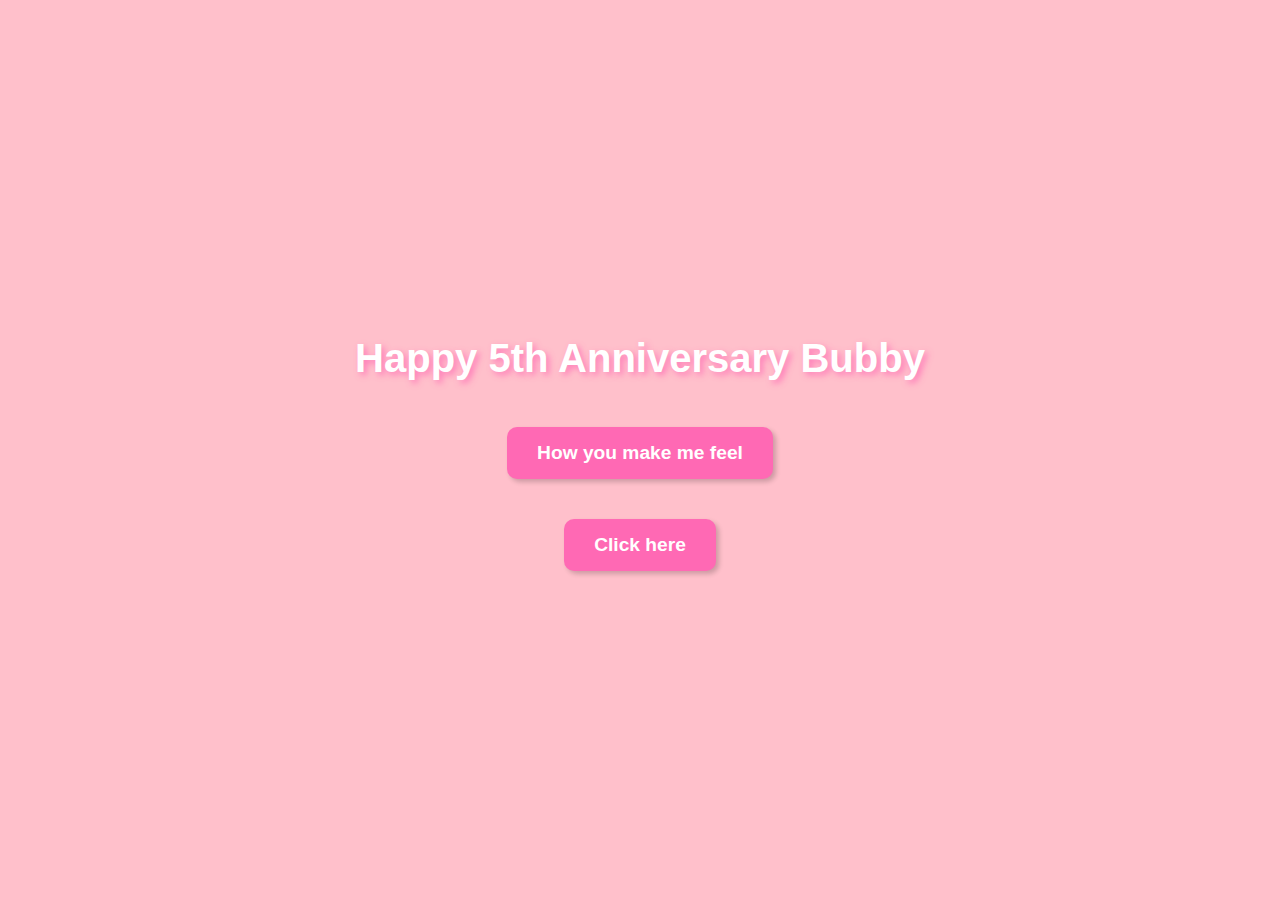
<file: index.html>
<!DOCTYPE html>
<html lang="en">
<head>
    <meta charset="UTF-8">
    <meta name="viewport" content="width=device-width, initial-scale=1.0">
    <title>Happy 5th Anniversary</title>
    <style>
        body {
            background-color: #ffc0cb;
            text-align: center;
            font-family: 'Comic Sans MS', cursive, sans-serif;
            margin: 0;
            height: 100vh;
            display: flex;
            flex-direction: column;
            align-items: center;
            justify-content: center;
            overflow: hidden;
        }
        h1 {
            font-size: 2.5em;
            color: white;
            text-shadow: 3px 3px 6px rgba(255, 105, 180, 0.8);
        }
        .button {
            margin: 20px;
            padding: 15px 30px;
            font-size: 1.2em;
            font-weight: bold;
            border: none;
            border-radius: 10px;
            background-color: hotpink;
            color: white;
            cursor: pointer;
            box-shadow: 3px 3px 5px rgba(0, 0, 0, 0.2);
            transition: transform 0.2s;
        }
        .button:hover {
            transform: scale(1.1);
        }
        .emoji {
            position: absolute;
            font-size: 2em;
            opacity: 0.8;
            animation: fall linear infinite;
        }
        @keyframes fall {
            from { transform: translateY(-10vh); }
            to { transform: translateY(100vh); }
        }
    </style>
</head>
<body>
    <h1>Happy 5th Anniversary Bubby</h1>
    <button class="button" onclick="startEmojiRain()">How you make me feel</button>
    <button class="button" onclick="location.href='text.html'">Click here</button>

    <script>
        function startEmojiRain() {
            const emojis = ["😘", "💞", "🦋", "🤍", "🎗️", "🩵", "🫧", "🎀", "🥺", "🌸", "🫀", "💘", "🌹", "💋"];
            setInterval(() => {
                const emoji = document.createElement("div");
                emoji.className = "emoji";
                emoji.innerText = emojis[Math.floor(Math.random() * emojis.length)];
                document.body.appendChild(emoji);

                emoji.style.left = Math.random() * 100 + "vw";
                emoji.style.animationDuration = Math.random() * 3 + 5 + "s"; 
                setTimeout(() => { emoji.remove(); }, 8000);
            }, 300);
        }
    </script>
</body>
</html>
</file>
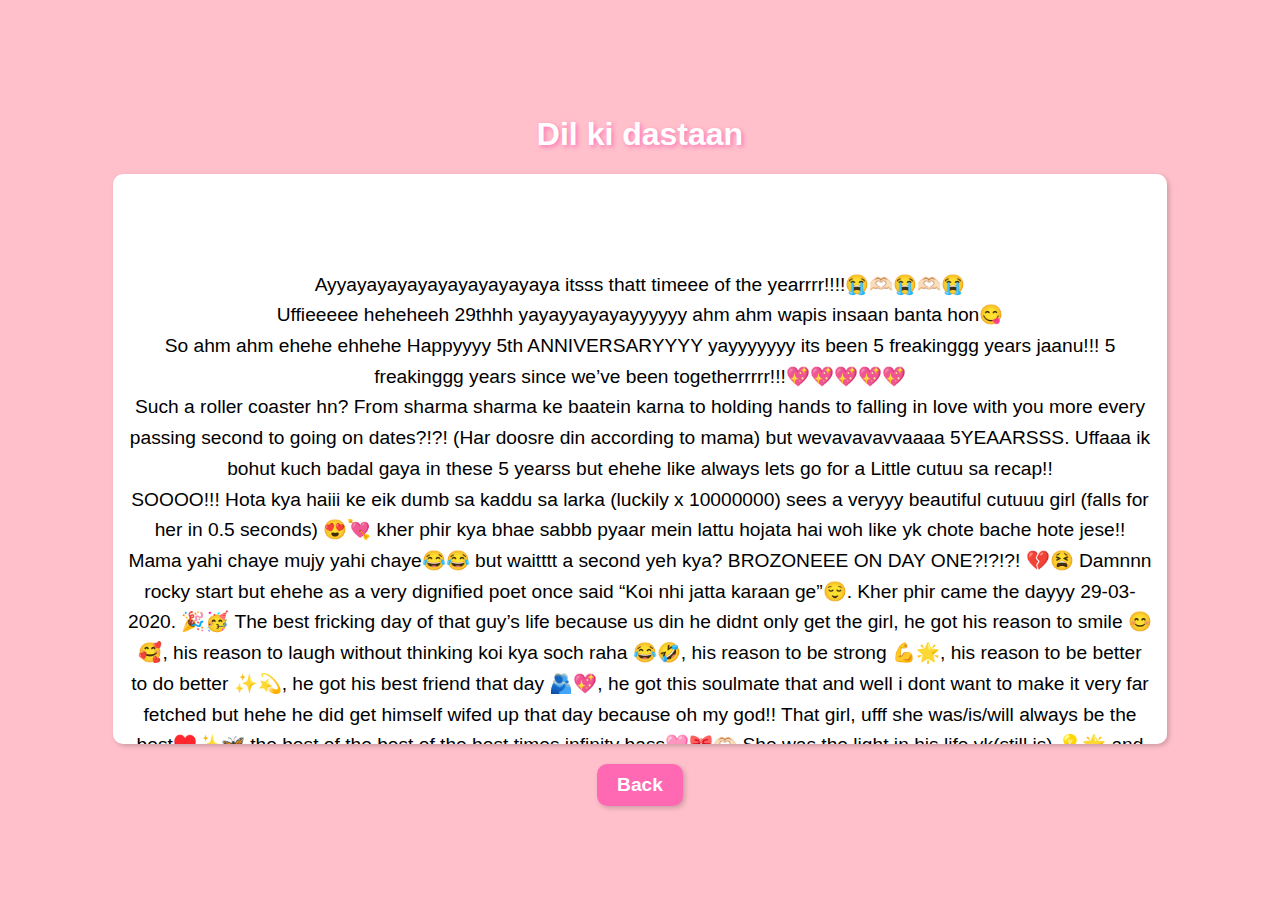
<file: text.html>
<!DOCTYPE html>
<html lang="en">
<head>
    <meta charset="UTF-8">
    <meta name="viewport" content="width=device-width, initial-scale=1.0">
    <title>DIL KI DAASTAN</title>
    <style>
        body {
            background-color: #ffc0cb;
            display: flex;
            flex-direction: column;
            align-items: center;
            justify-content: center;
            height: 100vh;
            margin: 0;
            font-family: 'Comic Sans MS', cursive, sans-serif;
        }
        h1 {
            font-size: 2em;
            color: white;
            text-shadow: 2px 2px 4px rgba(255, 105, 180, 0.8);
        }
        .message-container {
            width: 80%;
            height: 60vh;
            background-color: white;
            padding: 15px;
            border-radius: 10px;
            overflow-y: auto;
            box-shadow: 2px 2px 5px rgba(0, 0, 0, 0.2);
            font-size: 1.2em;
            line-height: 1.6;
            text-align: center;
            white-space: pre-line;
        }
        .back-btn {
            margin-top: 20px;
            padding: 10px 20px;
            font-size: 1.2em;
            font-weight: bold;
            border: none;
            border-radius: 10px;
            background-color: hotpink;
            color: white;
            cursor: pointer;
            box-shadow: 2px 2px 5px rgba(0, 0, 0, 0.2);
            transition: transform 0.2s;
        }
        .back-btn:hover {
            transform: scale(1.1);
        }
    </style>
</head>
<body>
    <h1>Dil ki dastaan</h1>
    <div class="message-container">
        <p>
            Ayyayayayayayayayayayaya itsss thatt timeee of the yearrrr!!!!😭🫶🏻😭🫶🏻😭
Uffieeeee heheheeh 29thhh yayayyayayayyyyyy ahm ahm wapis insaan banta hon😋
So ahm ahm ehehe ehhehe Happyyyy 5th ANNIVERSARYYYY yayyyyyyy its been 5 freakinggg years jaanu!!! 5 freakinggg years since we’ve been togetherrrrr!!!💖💖💖💖💖
Such a roller coaster hn? From sharma sharma ke baatein karna to holding hands to falling in love with you more every passing second to going on dates?!?! (Har doosre din according to mama) but wevavavavvaaaa 5YEAARSSS. Uffaaa ik bohut kuch badal gaya in these 5 yearss but ehehe like always lets go for a Little cutuu sa recap!!
SOOOO!!! Hota kya haiii ke eik dumb sa kaddu sa larka (luckily x 10000000) sees a veryyy beautiful cutuuu girl (falls for her in 0.5 seconds) 😍💘 kher phir kya bhae sabbb pyaar mein lattu hojata hai woh like yk chote bache hote jese!! Mama yahi chaye mujy yahi chaye😂😂 but waitttt a second yeh kya? BROZONEEE ON DAY ONE?!?!?! 💔😫 Damnnn rocky start but ehehe as a very dignified poet once said “Koi nhi jatta karaan ge”😌. Kher phir came the dayyy 29-03-2020. 🎉🥳 The best fricking day of that guy’s life because us din he didnt only get the girl, he got his reason to smile 😊🥰, his reason to laugh without thinking koi kya soch raha 😂🤣, his reason to be strong 💪🌟, his reason to be better to do better ✨💫, he got his best friend that day 🫂💖, he got this soulmate that and well i dont want to make it very far fetched but hehe he did get himself wifed up that day because oh my god!! That girl, ufff she was/is/will always be the best♥️✨🦋 the best of the best of the best times infinity bass🩷🎀🫶🏻 She was the light in his life yk(still is) 💡🌟 and yk that guy had very black and white life 🖤🤍 but then came she, and she was the colors🫀🫶🏻🎀✨ she was his rainbow🦋🌈 (still is)(obv) and well yeah if it isnt obvious enough meinnnn humari hi baat karra hon kaddu😌❤️🫶🏻🫀💋💋😘
Senti recap ke baad aate hain hum apne main topic pe wapis🫶🏻
🦋🩷 Happy 5 years of US being together 🩷🦋
Abhi se shuru krte hain na so you can understand my feelings better!!!
So hmm yeh poora saal ufffa so many things happened hainaa!! Mein lahore shift hogya?? 🤯🏢 Damn and then you with all the exams 📚📝 and difficulties and now med school 👩‍⚕️🏥 ufff hectic hectic hectic 😩😫 tiring tiring tiring 😴😪 stressful stressful stressful 🤯😵!!!!!! But us staying together through all thick and thin that didnt change 💖💞, our love didnt change (well i mean it got stronger thats a fact 🥰😍) and the bond we have didnt change! Kher changes and all pe ab kya kahein hum haina lekin baat yeh hai ke yk hum doni toh sath hain hehe like yeah YOU AND ME BELONG TOGETHER ♾️❤️💘💖💞💝
So here it is hehe✍️
Five years have flown, it's true,🥹🫶🏻
Since my heart first beat for you.🫀⌛️
My Gollu Mollu, my Chanda, my Cutuuu,♥️🎀💋
Our love's a journey that forever will span.🦋✨
From shy first glances, soft and low,😘
To a love that continues to grow.🥺🥺
Through laughter bright and moments deep,🤍🌸
My feelings for you, I'll always keep.🌏💐🌹
Like stars above, your beauty shines,🫧🌈🩵
My precious love, my Valentine.💞💘💞
For five sweet years, you've been my light,💟🪢
Holding you close feels oh so right.💘💘
So happy anniversary, my dear,😘🫶🏻🦋
With every moment, you're held so near.🩷
My Mitha, baby, meri jaan so true,🌹✨
🤍🩷Forever and always, I'll love you🩷🤍
Five years bubba, and what a journey it has been. Life has thrown its storms our way, testing us with distance, challenges, and idfk what not. Yet, through every twist and turn, our hands have remained intertwined, and um romatically speaking our hearts beating as one. Your faith in me, even when I doubted myself, has been my idk my anchor to keep me going. And my belief in you, in the strength of our love, this relationship, has never wavered(wallahi). We've been through so many arguments and fights and ghussa and misunderstandings and narazgiyan and difficulties but emerged stronger, and here we stand today. After all this time, it's still you, always you, meri jaan, I love you the most-Always and forever🫶🏻💋💞🪢🌹😘✨

        </p>
    </div>
    
    <button class="back-btn" onclick="goBack()">Back</button>

    <script>
        function goBack() {
            window.location.href = "index.html";
        }
    </script>
</body>
</html>
</file>
